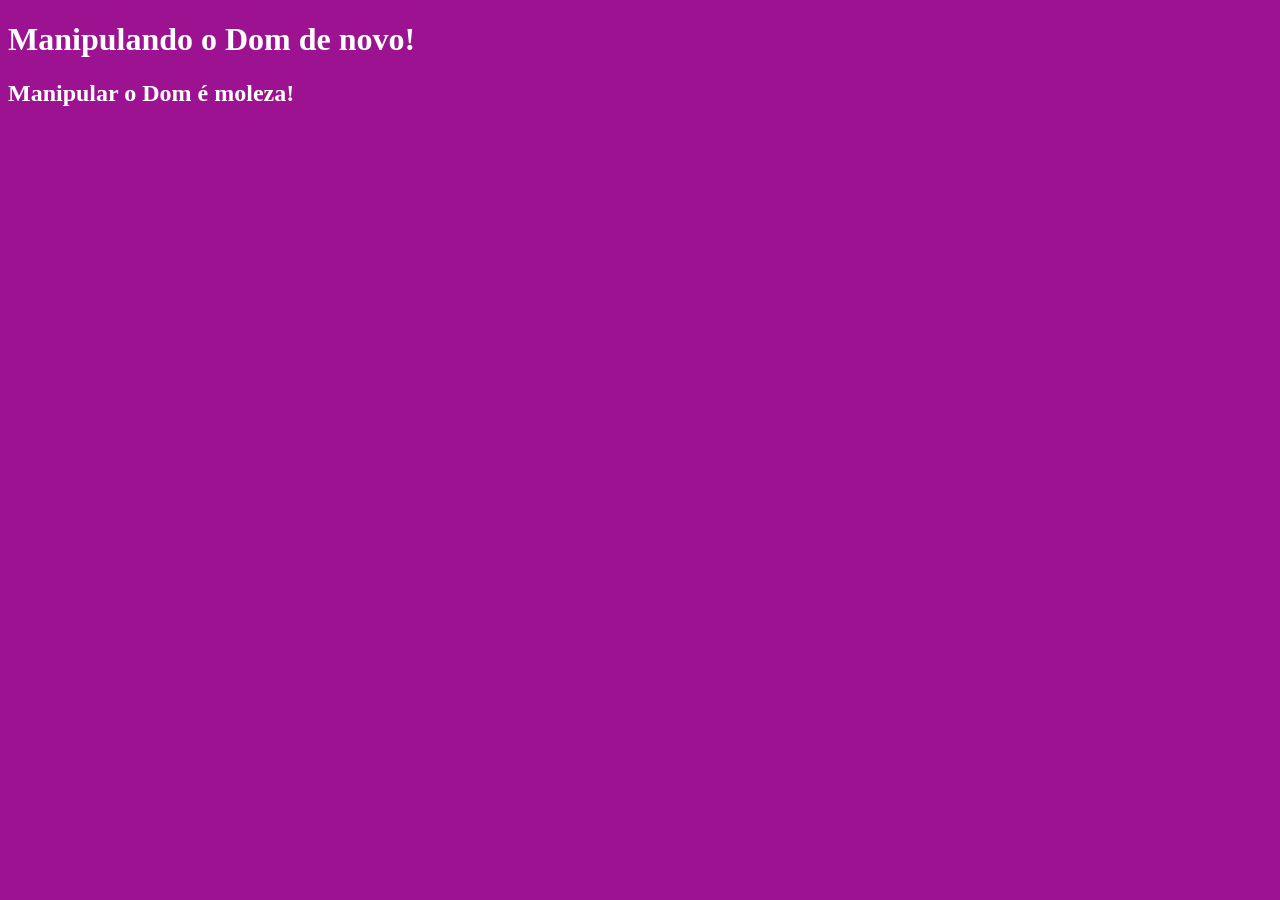
<file: aula1302/index.html>
<!DOCTYPE html>
<html lang="pt-BR">
<head>
    <meta charset="UTF-8">
    <meta name="viewport" content="width=device-width, initial-scale=1.0">
    <script src="./js/index.js" defer></script>
    <title>Manipulando o DOM - Continuação</title>
</head>
<body>
    <h1 class="titulo"></h1>
    <p id="texto"></p>
    <div id="container"></div>
</body>
</html>
</file>
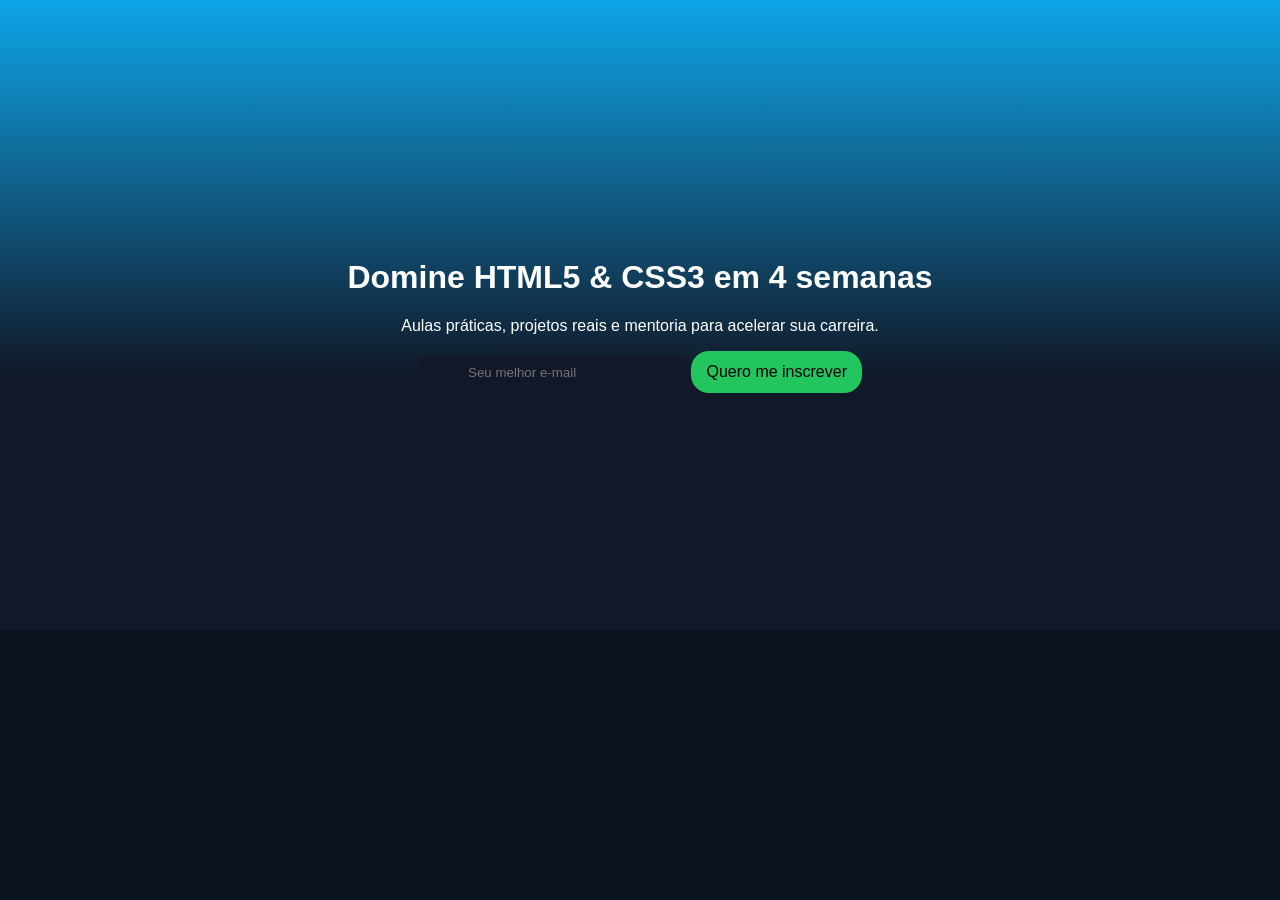
<file: aula3001/index.html>
<!DOCTYPE html>
<html lang="pt-BR">
<head>
    <meta charset="UTF-8">
    <meta name="viewport" content="width=device-width, initial-scale=1.0">
    <link rel="stylesheet" href="./css/index.css">
    <title>Aula 30/01/2026</title>
</head>
<body>
    <header class="cabecalho-principal">
        <div class="container-pagina">
            <h1 class="cabecalho-principal_titulo">
                Domine HTML5 & CSS3 em 4 semanas
            </h1>
            <p class="cabecalho-principal_subtitulo">
                Aulas práticas, projetos reais e mentoria para acelerar sua carreira.
            </p>

            <form action="" class="formulario-inscricao" id="inscricao">
                <input type="text" class="formulario-inscricao_campo-email" placeholder="Seu melhor e-mail" required>
                <button class="botao botao-primario formulario-inscricao_botao">Quero me inscrever</button>
            </form>
        </div>
    </header>
</body>
</html>
</file>
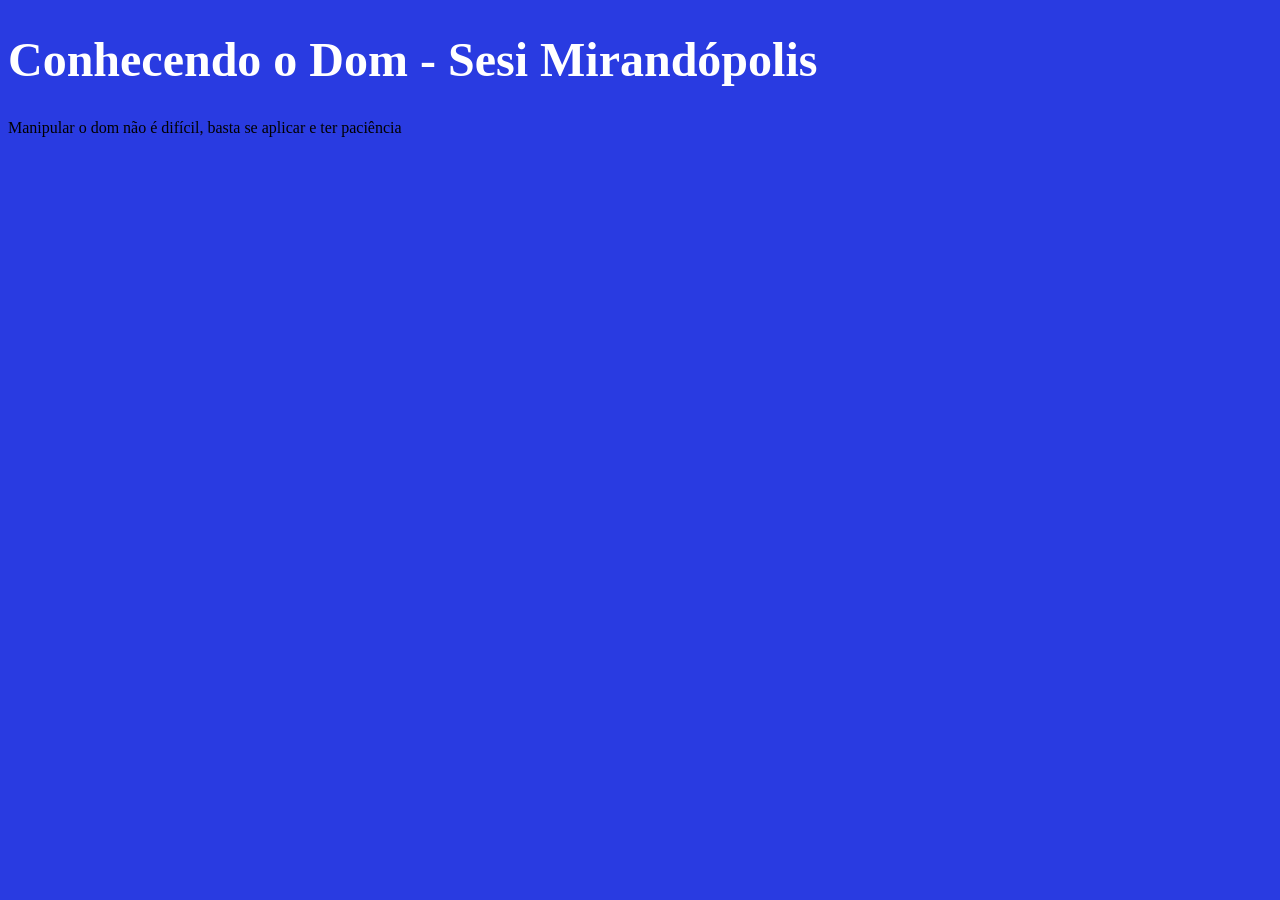
<file: aula1002/conhecendoDom.html>
<!DOCTYPE html>
<html lang="pt-BR">
<head>
    <meta charset="UTF-8">
    <meta name="viewport" content="width=device-width, initial-scale=1.0">
    <script src="./js/primeiroDom.js" defer></script> <!--segunda forma-->
    <title>Conhecendo o Dom</title>
</head>
    <body name = "corpo" id="corpo" class="corpo">
    <h1 id="titulo">Conhecendo o Dom</h1>
    <p class="texto">Manipular o dom não é difícil, basta se aplicar e ter paciência</p>
    <!-- <script src="./js/primeiroDom.js"></script> primeira forma !-->
</body>
</html>
</file>
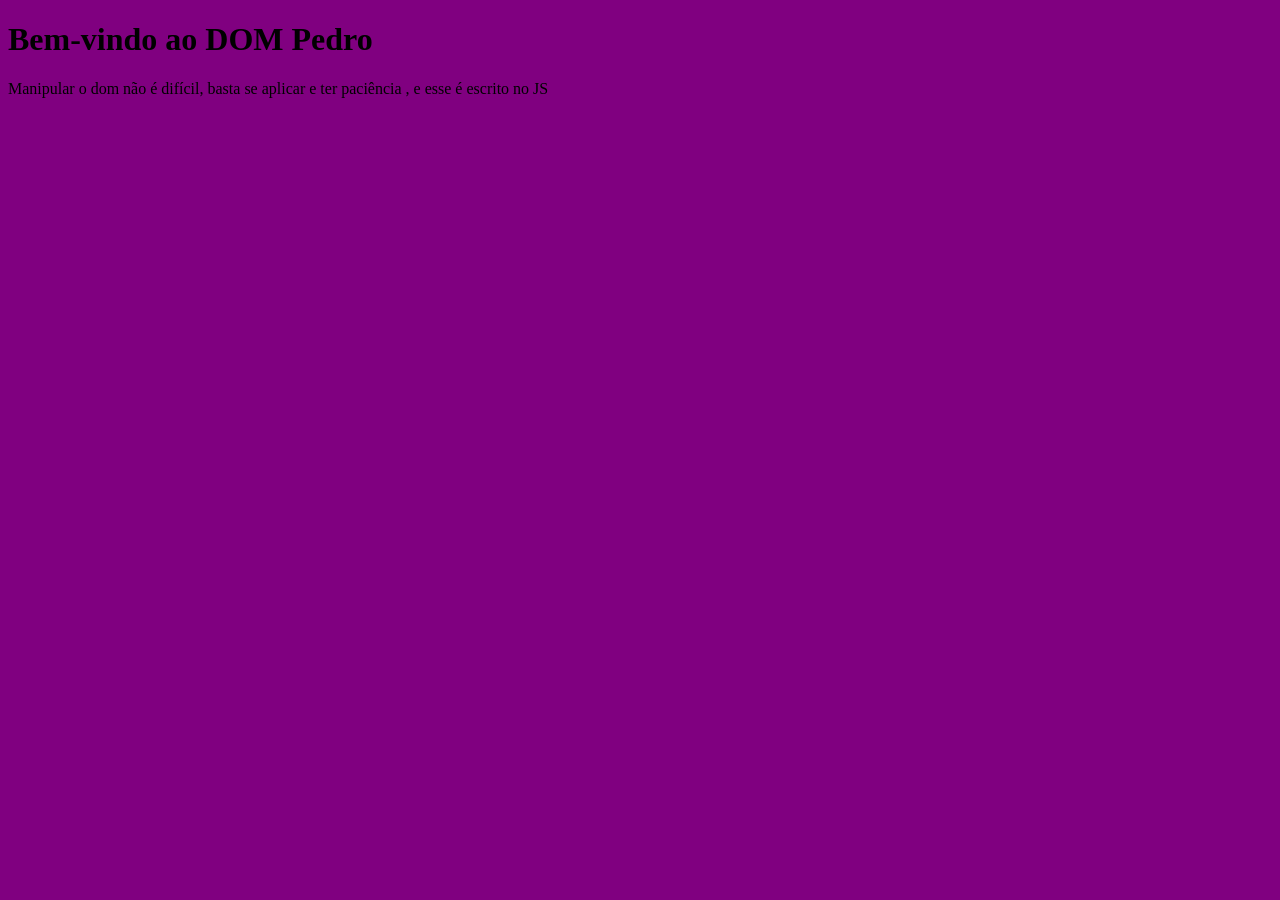
<file: aula1002/exercicio1.html>
<!DOCTYPE html>
<html lang="pt-BR">
<head>
    <meta charset="UTF-8">
    <meta name="viewport" content="width=device-width, initial-scale=1.0">
    <script src="./js/exercicio01.js" defer></script> <!--segunda forma-->
    <title>Exercicio 1</title>
</head>
<body id="corpo">
    <h1 id="titulo">Bem-vindo ao DOM </h1>
    <div class="container">
        <p class="texto">Manipular o dom não é difícil, basta se aplicar e ter paciência</p>
    </div>
</body>
</html>
</file>
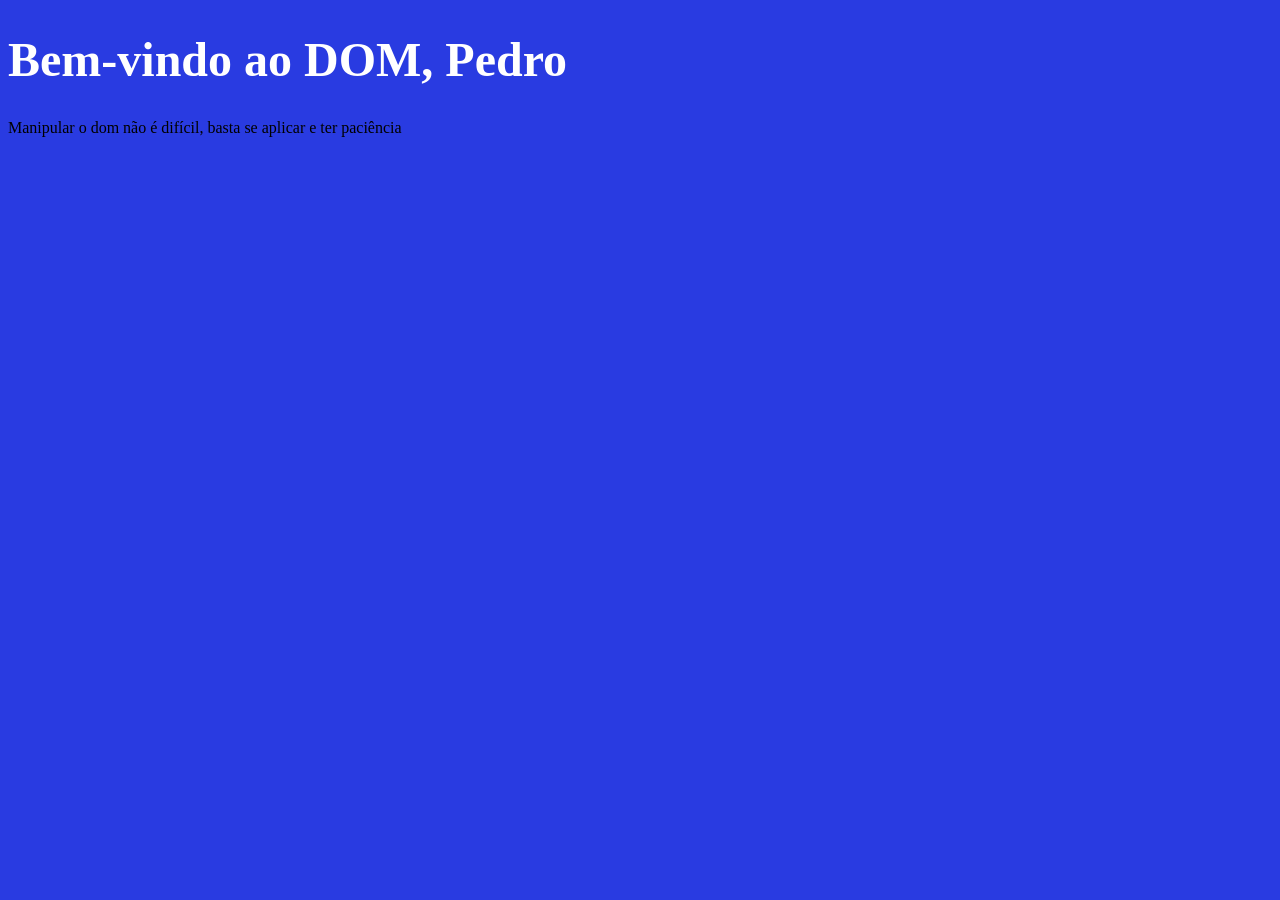
<file: aula1002/exercicio2.html>
<!DOCTYPE html>
<html lang="pt-BR">
<head>
    <meta charset="UTF-8">
    <meta name="viewport" content="width=device-width, initial-scale=1.0">
    <script src="./js/exercicio02.js" defer></script> <!--segunda forma-->
    <title>Exercicio 2</title>
</head>
    <body name = "corpo" id="corpo" class="corpo">
    <h1 id="titulo">Bem-vindo ao DOM</h1>
    <div class="container">
        <p class="texto">Manipular o dom não é difícil, basta se aplicar e ter paciência</p>
    </div>
    <!-- <script src="./js/primeiroDom.js"></script> primeira forma !-->
</body>
</html>
</file>
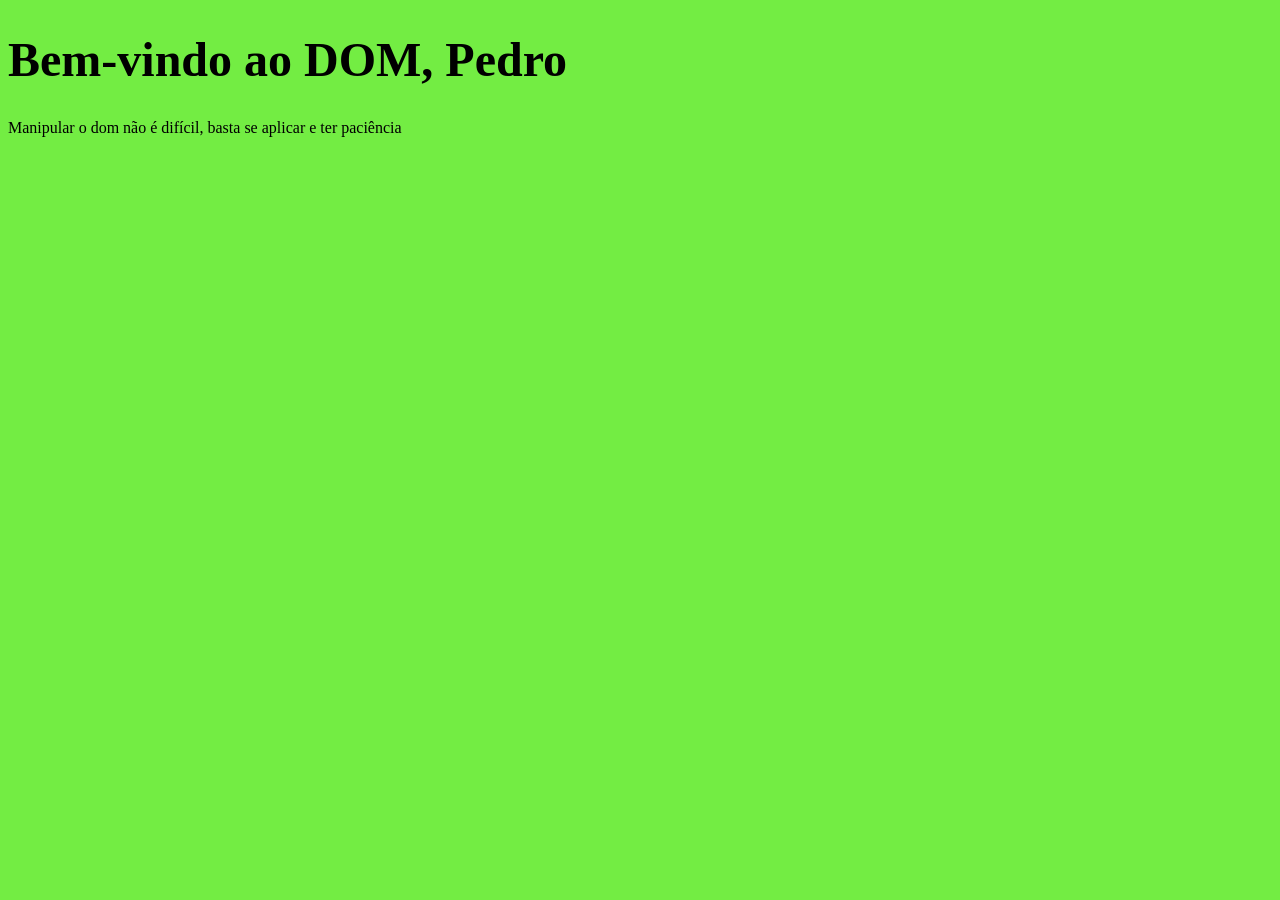
<file: aula1002/exercicio3.html>
<!DOCTYPE html>
<html lang="pt-BR">
<head>
    <meta charset="UTF-8">
    <meta name="viewport" content="width=device-width, initial-scale=1.0">
    <script src="./js/exercicio03.js" defer></script> <!--segunda forma-->
    <title>Exercicio 3</title>
</head>
    <body name = "corpo" id="corpo" class="corpo">
    <h1 id="titulo">Bem-vindo ao DOM</h1>
    <div class="container">
        <p class="texto">Manipular o dom não é difícil, basta se aplicar e ter paciência</p>
    </div>
    <!-- <script src="./js/primeiroDom.js"></script> primeira forma !-->
</body>
</html>
</file>
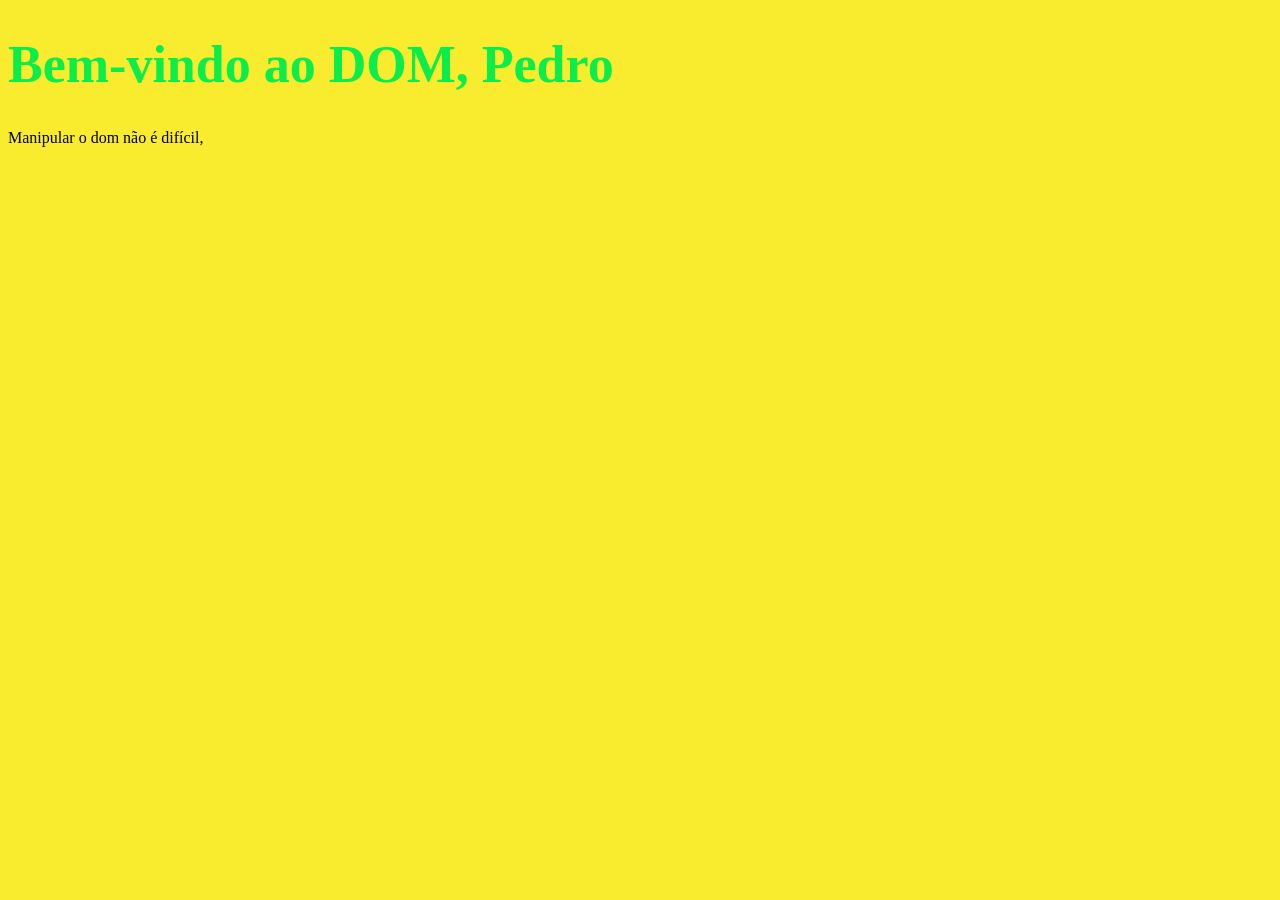
<file: aula1002/exercicio4.html>
<!DOCTYPE html>
<html lang="pt-BR">
<head>
    <meta charset="UTF-8">
    <meta name="viewport" content="width=device-width, initial-scale=1.0">
    <script src="./js/exercicio04.js" defer></script> <!--segunda forma-->
    <title>Exercicio 4</title>
</head>
    <body name = "corpo" id="corpo" class="corpo">
    <h1 id="titulo">Bem-vindo ao DOM</h1>
    <div class="container">
        <p class="texto">Manipular o dom não é difícil,</p>
    </div>
    <!-- <script src="./js/primeiroDom.js"></script> primeira forma !-->
</body>
</html>
</file>
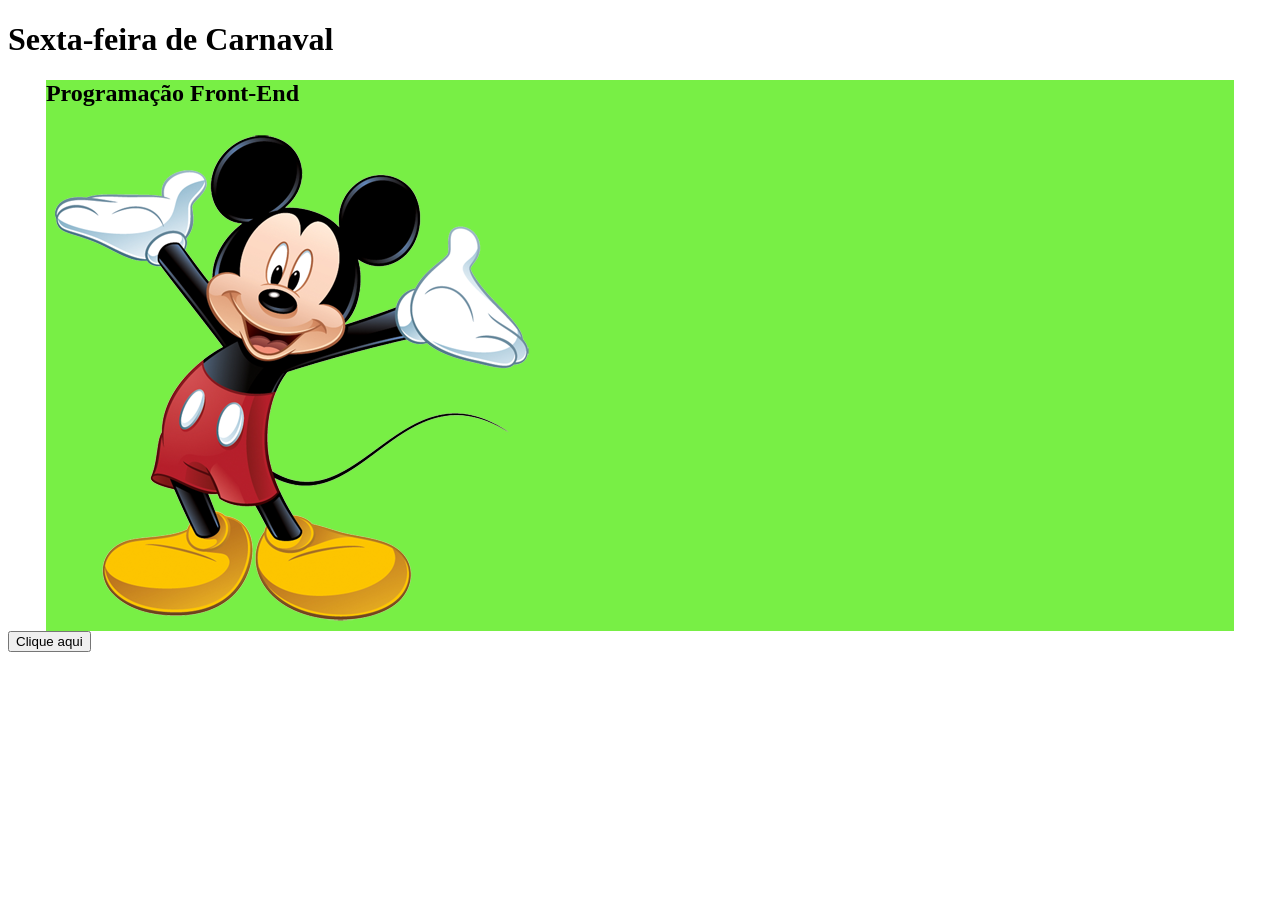
<file: aula1302/exercicio01.html>
<!DOCTYPE html>
<html lang="pt-BR">
<head>
    <meta charset="UTF-8">
    <meta name="viewport" content="width=device-width, initial-scale=1.0">
    <script src="./js/exercicio01.js" defer></script>
    <title>Exercicio 1</title>
</head>
<body>
    <h1 class="titulo"></h1>
    <div id="container"></div>
    <button class = "botao">Clique aqui</button>
</body>
</html>
</file>
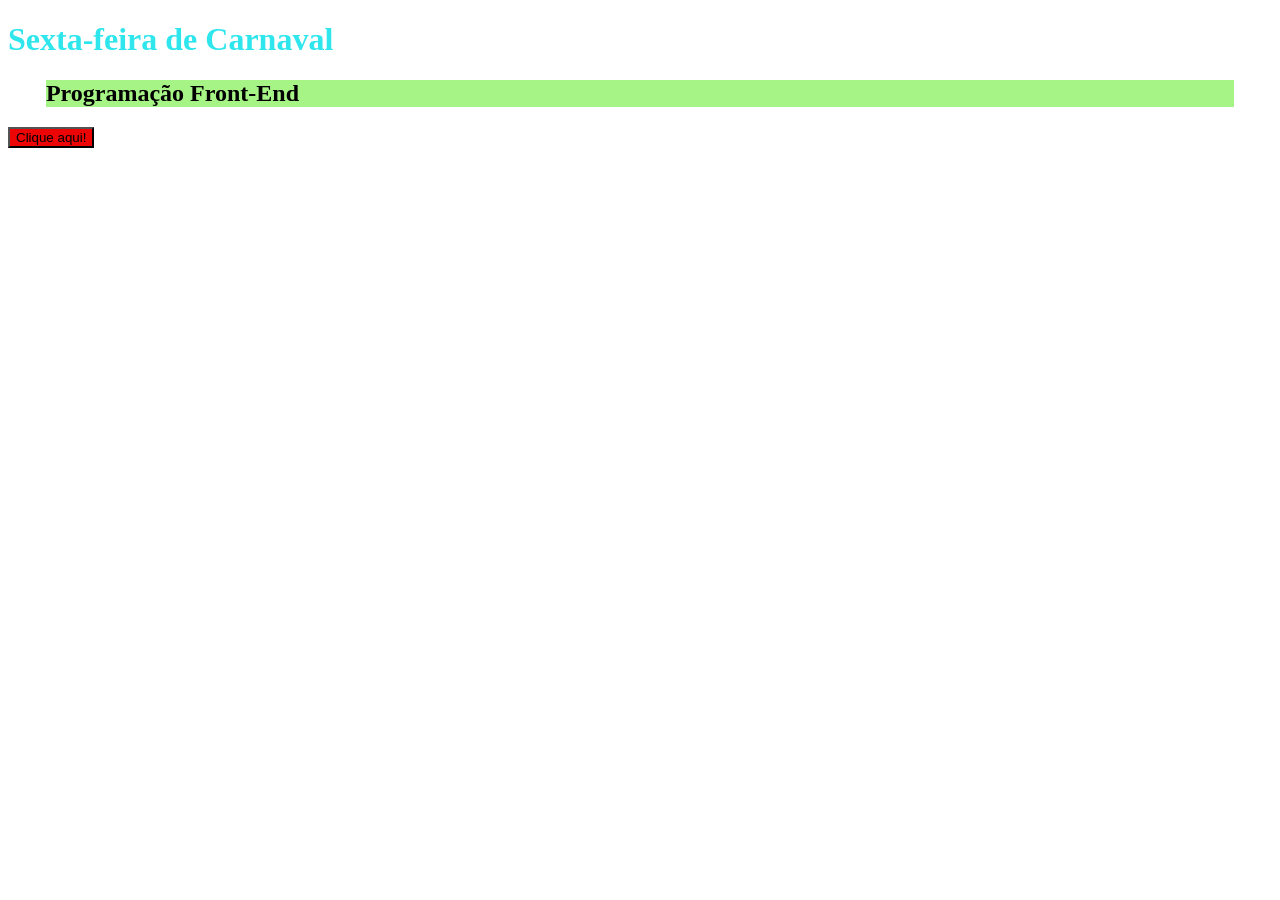
<file: aula1302/exercicio02.html>
<!DOCTYPE html>
<html lang="pt-BR">
<head>
    <meta charset="UTF-8">
    <meta name="viewport" content="width=device-width, initial-scale=1.0">
    <script src="./js/exercicio02.js" defer></script>
    <title>Exercicio 1</title>
</head>
<body>
    <h1 class="titulo"></h1>
    <div id="container"></div>
    <button class = "botao">Clique aqui!</button>
</body>
</html>
</file>
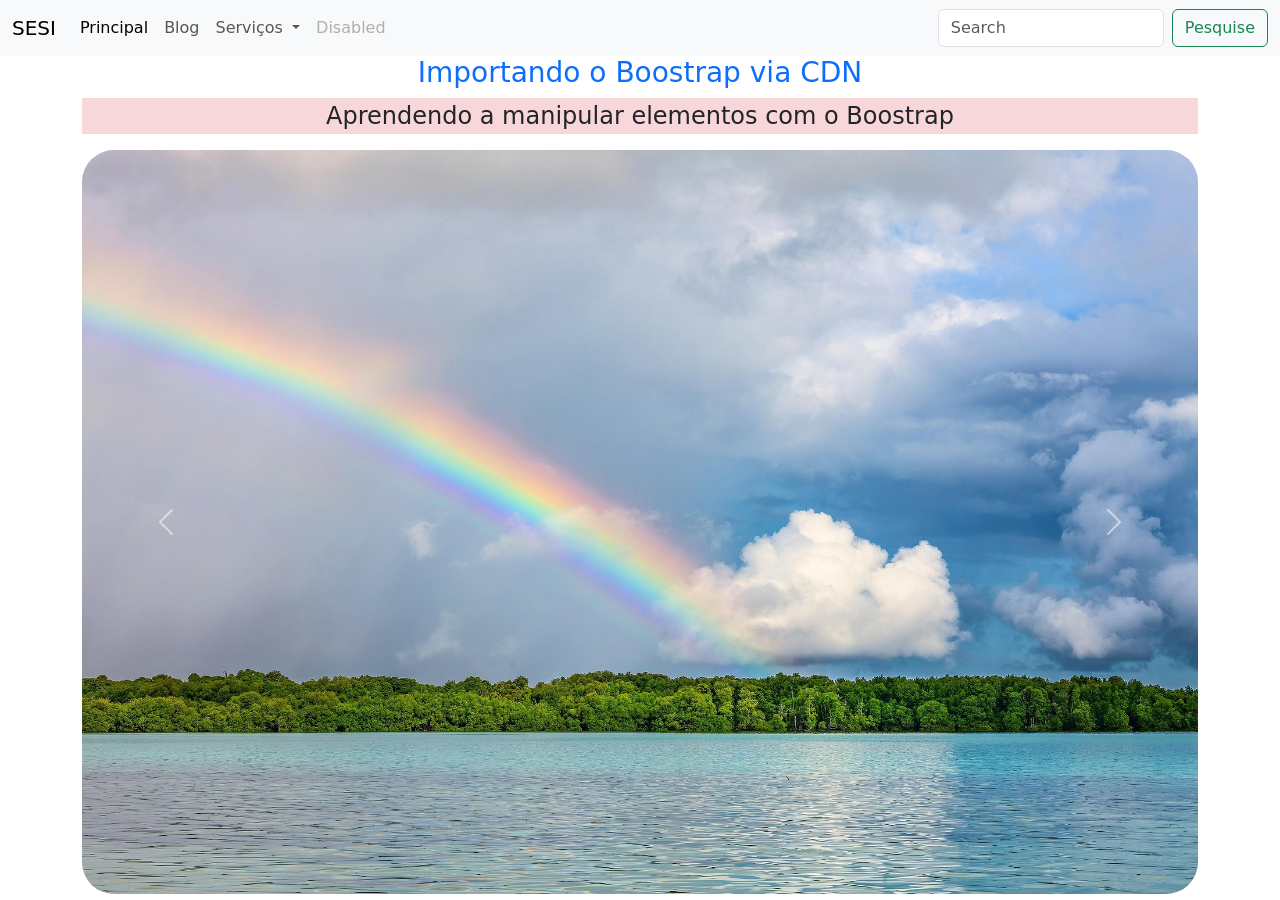
<file: aula20-02-2026/boostrapOn.html>
<!DOCTYPE html>
<html lang="en">
<head>
    <meta charset="UTF-8">
    <meta name="viewport" content="width=device-width, initial-scale=1.0">
    <title>Importando o Bootstrap via CDN</title>
    <link href="https://cdn.jsdelivr.net/npm/bootstrap@5.3.8/dist/css/bootstrap.min.css" rel="stylesheet" integrity="sha384-sRIl4kxILFvY47J16cr9ZwB07vP4J8+LH7qKQnuqkuIAvNWLzeN8tE5YBujZqJLB" crossorigin="anonymous">
    <link rel="stylesheet" href="./estilos.css"
    <script src="https://cdn.jsdelivr.net/npm/bootstrap@5.3.8/dist/js/bootstrap.bundle.min.js" integrity="sha384-FKyoEForCGlyvwx9Hj09JcYn3nv7wiPVlz7YYwJrWVcXK/BmnVDxM+D2scQbITxI" crossorigin="anonymous"></script>
</head>
<body>
    <nav class="navbar navbar-expand-lg bg-body-tertiary">
  <div class="container-fluid">
    <a class="navbar-brand" href="#">SESI</a>
    <button class="navbar-toggler" type="button" data-bs-toggle="collapse" data-bs-target="#navbarSupportedContent" aria-controls="navbarSupportedContent" aria-expanded="false" aria-label="Toggle navigation">
      <span class="navbar-toggler-icon"></span>
    </button>
    <div class="collapse navbar-collapse" id="navbarSupportedContent">
      <ul class="navbar-nav me-auto mb-2 mb-lg-0">
        <li class="nav-item">
          <a class="nav-link active" aria-current="page" href="#">Principal</a>
        </li>
        <li class="nav-item">
          <a class="nav-link" href="#">Blog</a>
        </li>
        <li class="nav-item dropdown">
          <a class="nav-link dropdown-toggle" href="#" role="button" data-bs-toggle="dropdown" aria-expanded="false">
            Serviços
          </a>
          <ul class="dropdown-menu">
            <li><a class="dropdown-item" href="#">Cadastre-se</a></li>
            <li><a class="dropdown-item" href="#">Fale conosco</a></li>
            <li><hr class="dropdown-divider"></li>
          </ul>
        </li>
        <li class="nav-item">
          <a class="nav-link disabled" aria-disabled="true">Disabled</a>
        </li>
      </ul>
      <form class="d-flex" role="search">
        <input class="form-control me-2" type="search" placeholder="Search" aria-label="Search"/>
        <button class="btn btn-outline-success" type="submit">Pesquise</button>
      </form>
    </div>
  </div>
</nav>
<div class="container">
    <h1 class="text-center fs-3 text-primary">Importando o Boostrap via CDN</h1>
    <div class="bg-danger-subtle">
        <p class="text-center fs-4 text warning">Aprendendo a manipular elementos com o Boostrap</p>
    </div>
<div id="carouselExample" class="carousel slide">
  <div class="carousel-inner">
    <div class="carousel-item active">
      <img src="./img/kanenori-landscape-7373484_1920.jpg" class="d-block w-100 alturaImg rounded-5" alt="...">
    </div>
    <div class="carousel-item">
      <img src="./img/janvanbizar-glacier-7187291_1920.jpg" class="d-block w-100 alturaImg rounded-5" alt="...">
    </div>
    <div class="carousel-item">
      <img src="./img/jplenio-ocean-7461792_1920.jpg" class="d-block w-100 alturaImg rounded-5" alt="...">
    </div>
  </div>
  <button class="carousel-control-prev" type="button" data-bs-target="#carouselExample" data-bs-slide="prev">
    <span class="carousel-control-prev-icon" aria-hidden="true"></span>
    <span class="visually-hidden">Previous</span>
  </button>
  <button class="carousel-control-next" type="button" data-bs-target="#carouselExample" data-bs-slide="next">
    <span class="carousel-control-next-icon" aria-hidden="true"></span>
    <span class="visually-hidden">Next</span>
  </button>
  </div>
</div>
</body>
</html>
</file>
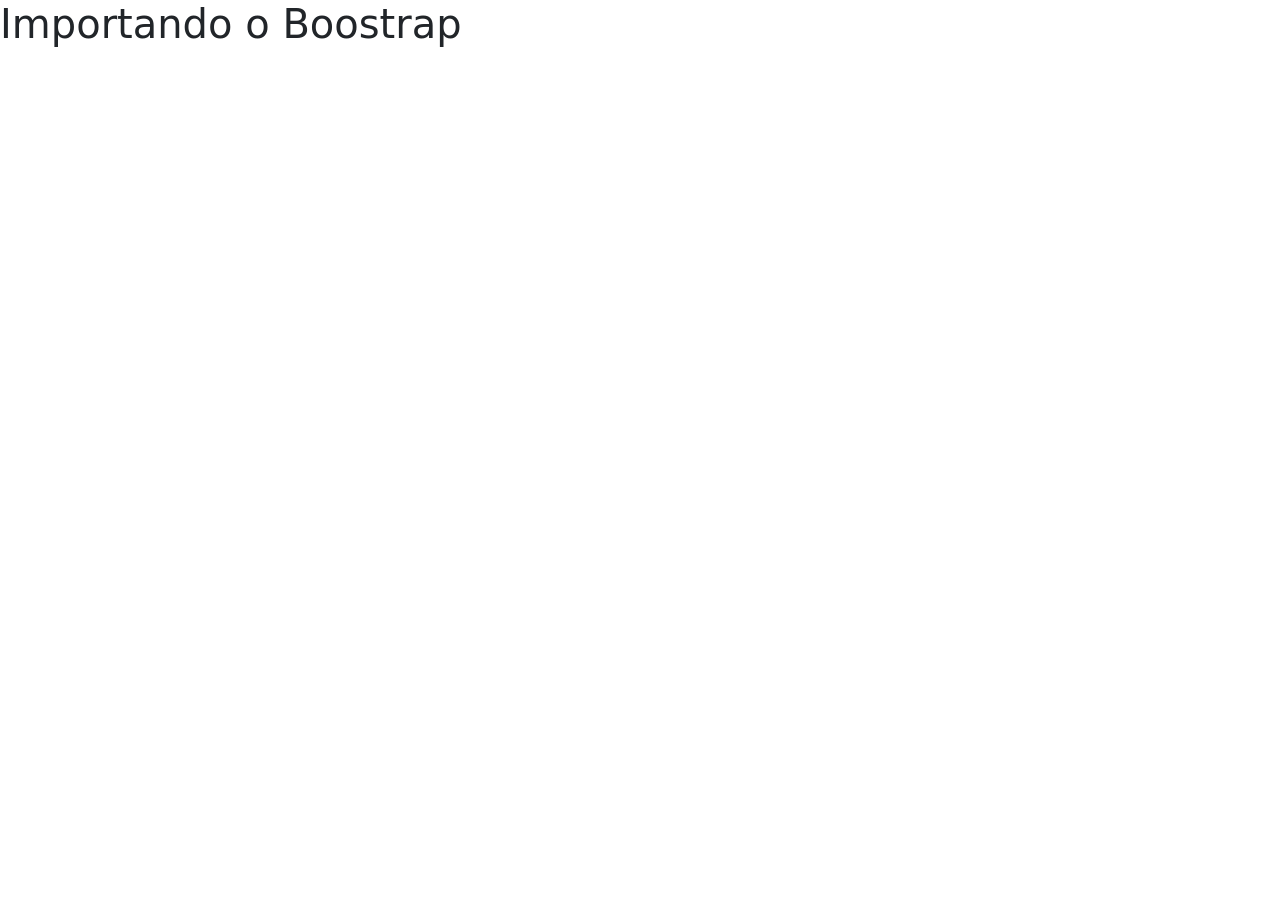
<file: aula20-02-2026/boosttrapOff.html>
<!DOCTYPE html>
<html lang="en">
<head>
    <meta charset="UTF-8">
    <meta name="viewport" content="width=device-width, initial-scale=1.0">
    <title>Importando o Bootsrap Offline</title>
    <link rel="stylesheet" href="./bootstrap/css/bootstrap.min.css">
    <script src="./bootstrap/js/bootstrap.bundle.min.js"></script>
</head>
<body>
    <h1>Importando o Boostrap</h1>
</body>
</html>
</file>
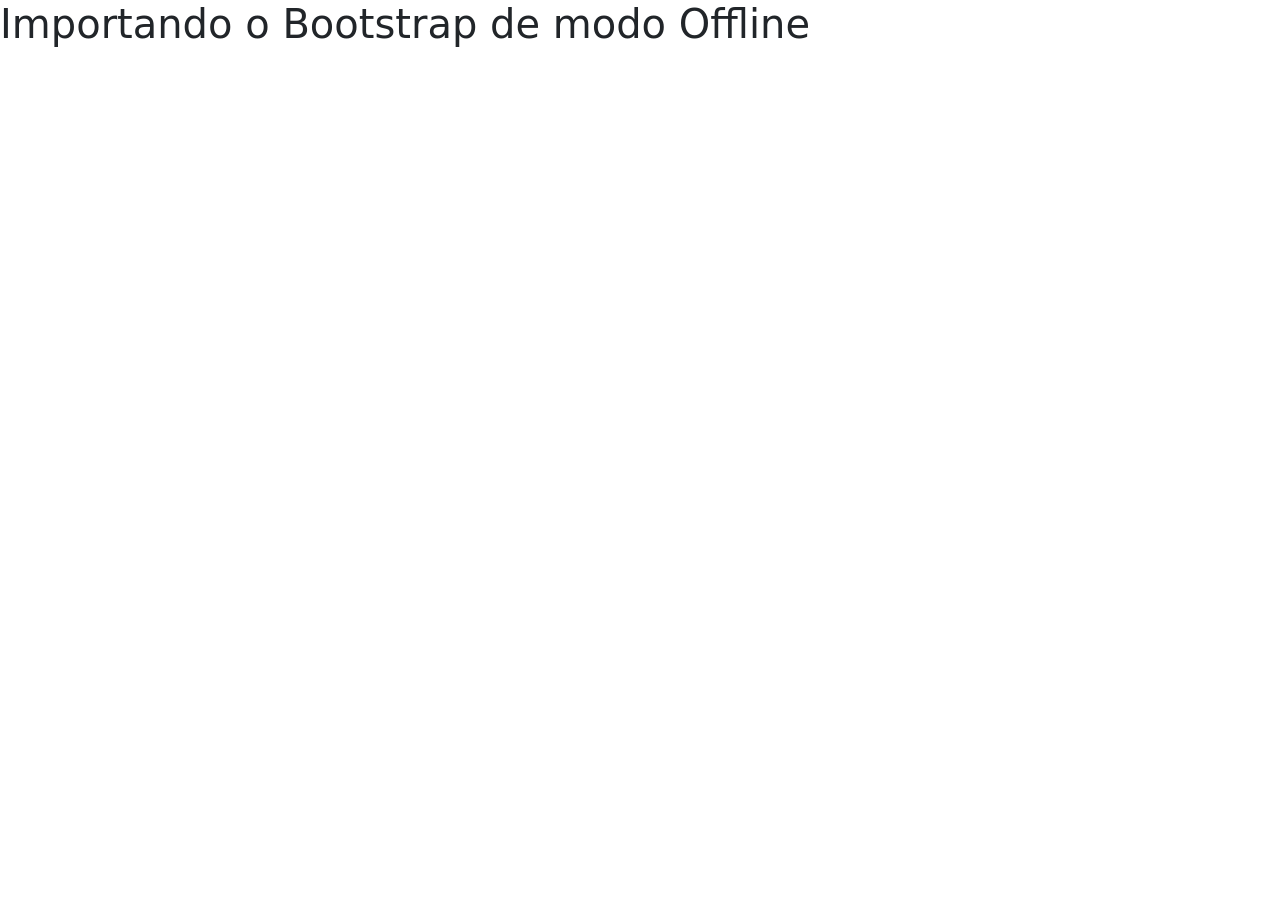
<file: aula2002/bootstrapOff.html>
<!DOCTYPE html>
<html lang="pt-BR">
<head>
    <meta charset="UTF-8">
    <meta name="viewport" content="width=device-width, initial-scale=1.0">
    <link rel="stylesheet" href="./bootstrap/css/bootstrap.min.css">
    <script src="./bootstrap/js/bootstrap.min.js" defer></script>
    <title>Importando o Bootstrap Offline</title>
</head>
<body>
    <h1>Importando o Bootstrap de modo Offline</h1>
</body>
</html>
</file>
<file: aula3001/css/index.css>
:root{
    --cor-fundo-pagina: #0b1220;
    --cor-fundo-cartao: #111827;
    --cor-texto-principal: white;
    --cor-texto-suave: #9ca3af;
}

*{
    box-sizing: border-box;
}

body{
    margin: 0;
    font-family: 'Roboto', 'Arial';
    color: var(--cor-texto-principal);
    background: var(--cor-fundo-pagina);
}

.container-pagina{
    width: min(1100px, 90%);
    margin: 0 auto;
}

.cabecalho-principal{
    min-height: 70vh;
    display: flex;
    align-items: center;
    justify-content: center;
    text-align: center;
    background: linear-gradient(180deg, #0ea5e9 0%, #111827 60%);
    padding: clamp(2rem, 5vw, 5rem);
}

.botao-primario{
    background-color: #22c55e;
    padding: 12px 15px;
    border: none;
    border-radius: 18px;
    font-size: 16px;
    cursor: pointer;
    transition: 0.3s;
}

.formulario-inscricao_campo-email{
    padding: 10px 50px;
    background-color: #111827;
    border-radius: 12px;
    font-size: 16;
    border: 12px;
    color: var(--cor-texto-principal);
}
</file>
<file: aula20-02-2026/estilos.css>
.alturaImg {
    height: 500px;
}
</file>
